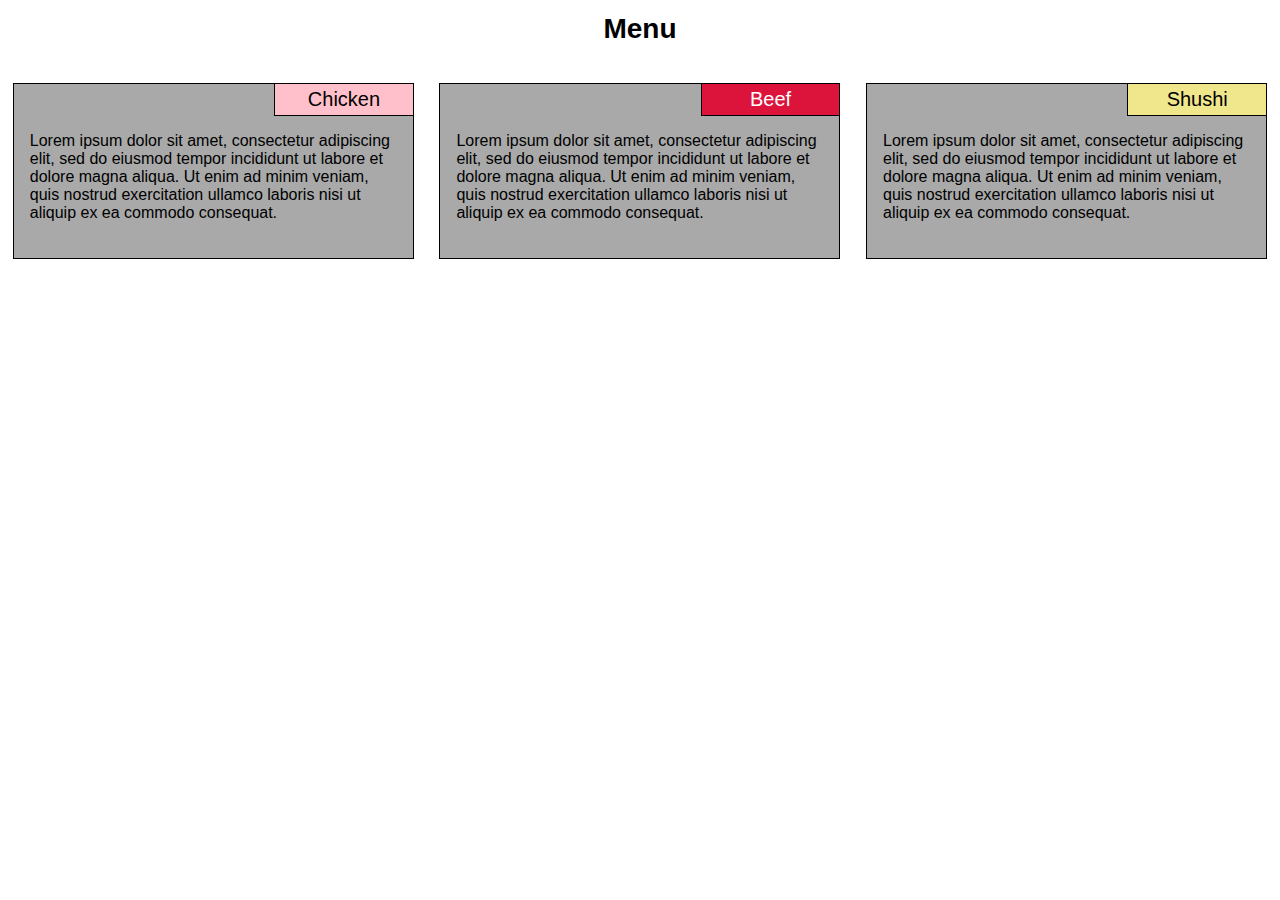
<file: assignment-2-solution/index.html>
<!DOCTYPE html>
<html>
  <head>
    <meta charset="utf-8">
    <meta name="viewport" content="width=device-width, initial-scale=1">
    <link rel="stylesheet" href="css/style.css">
    <title>Solution for Assignment 2</title>
  </head>
  <body>
    <h1>Menu</h1>
    <div class="row">
      <div class="col-lg-4">
        <div class="menu-box">
          <section class="menu-box-title-1">Chicken</section>
          <p>Lorem ipsum dolor sit amet, consectetur adipiscing elit, sed do eiusmod tempor incididunt ut labore et dolore magna aliqua. Ut enim ad minim veniam, quis nostrud exercitation ullamco laboris nisi ut aliquip ex ea commodo consequat.</p>
        </div>
      </div>
      <div class="col-lg-4">
        <div class="menu-box">
          <section class="menu-box-title-2">Beef</section>
          <p>Lorem ipsum dolor sit amet, consectetur adipiscing elit, sed do eiusmod tempor incididunt ut labore et dolore magna aliqua. Ut enim ad minim veniam, quis nostrud exercitation ullamco laboris nisi ut aliquip ex ea commodo consequat.</p>
        </div>
      </div>
      <div class="col-lg-4">
        <div class="menu-box">
          <section class="menu-box-title-3">Shushi</section>
          <p>Lorem ipsum dolor sit amet, consectetur adipiscing elit, sed do eiusmod tempor incididunt ut labore et dolore magna aliqua. Ut enim ad minim veniam, quis nostrud exercitation ullamco laboris nisi ut aliquip ex ea commodo consequat.</p>
        </div>
      </div>
    </div>
  </body>
</html>
</file>
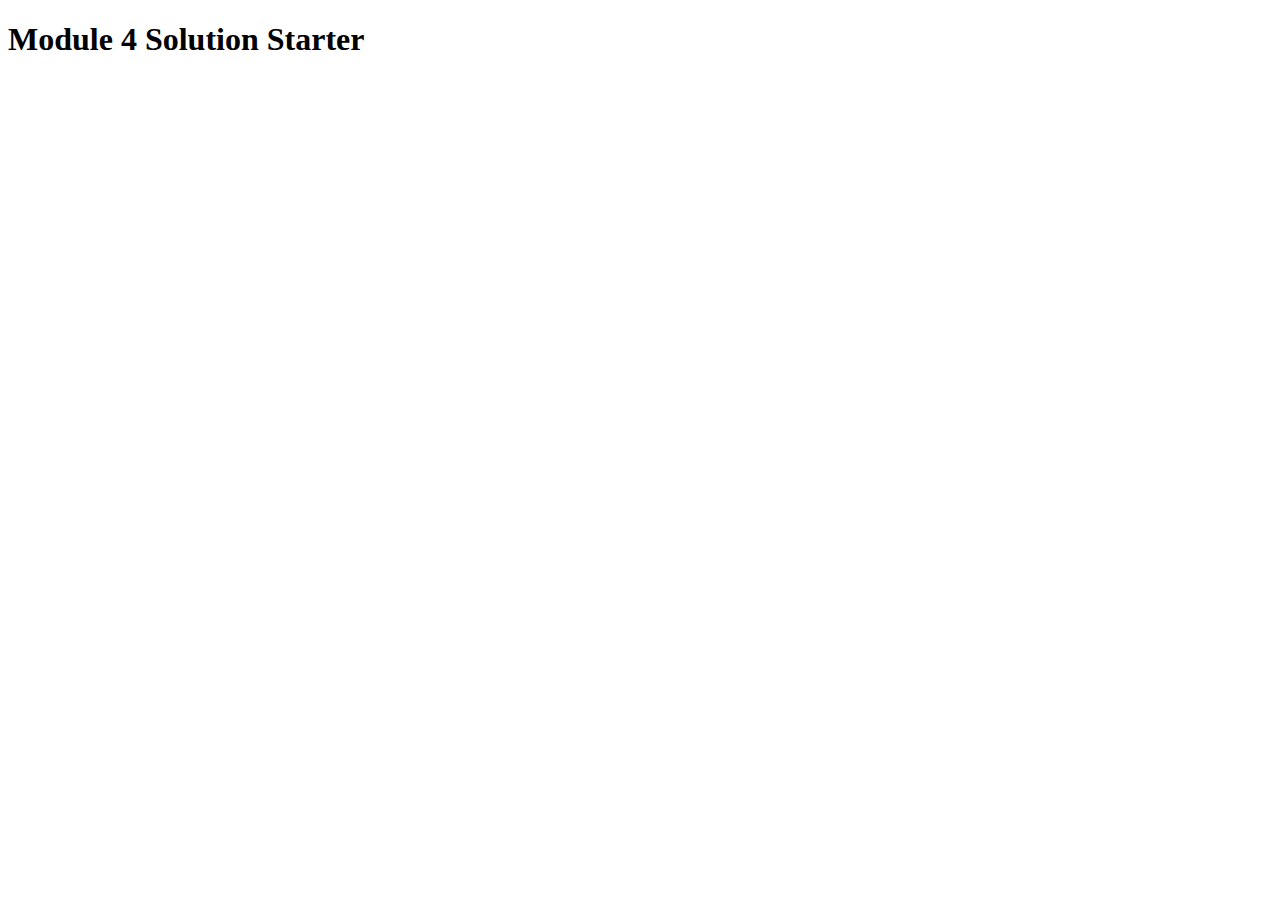
<file: assignment-4-solution/index.html>
<!DOCTYPE html>
<html>
<head>
  <meta charset="utf-8">
  <title>Module 4 Solution Starter</title>
  <script>
    var names = []; // DO NOT REMOVE
  </script>
  <script src="SpeakHello.js"></script>
  <script src="SpeakGoodBye.js"></script>
  <script src="script.js"></script>
</head>
<body>
  <h1>Module 4 Solution Starter</h1>
</body>
</html>
</file>
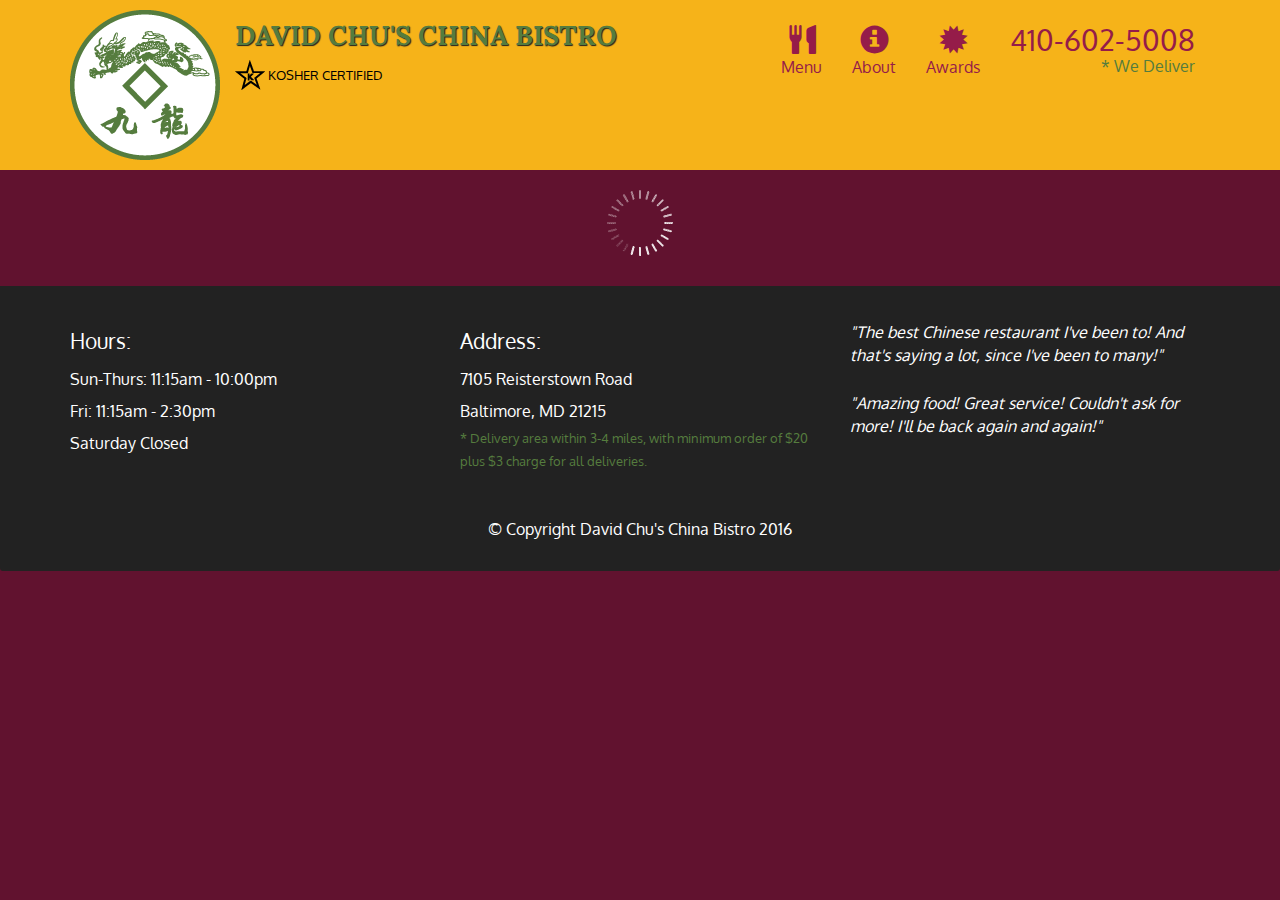
<file: assignment-5-solution/index.html>
<!doctype html>
<html lang="en">
  <head>
    <meta charset="utf-8">
    <meta http-equiv="X-UA-Compatible" content="IE=edge">
    <meta name="viewport" content="width=device-width, initial-scale=1">
    <title>David Chu's China Bistro</title>
    <link rel="stylesheet" href="css/bootstrap.min.css">
    <link rel="stylesheet" href="css/styles.css">
    <link href='https://fonts.googleapis.com/css?family=Oxygen:400,300,700' rel='stylesheet' type='text/css'>
    <link href='https://fonts.googleapis.com/css?family=Lora' rel='stylesheet' type='text/css'>
  </head>
<body>
  <header>
    <nav id="header-nav" class="navbar navbar-default">
      <div class="container">
        <div class="navbar-header">
          <a href="index.html" class="pull-left visible-md visible-lg">
            <div id="logo-img" alt="Logo image"></div>
          </a>

          <div class="navbar-brand">
            <a href="index.html"><h1>David Chu's China Bistro</h1></a>
            <p>
              <img src="images/star-k-logo.png" alt="Kosher certification">
              <span>Kosher Certified</span>
            </p>
          </div>

          <button id="navbarToggle" type="button" class="navbar-toggle collapsed" data-toggle="collapse" data-target="#collapsable-nav" aria-expanded="false">
            <span class="sr-only">Toggle navigation</span>
            <span class="icon-bar"></span>
            <span class="icon-bar"></span>
            <span class="icon-bar"></span>
          </button>
        </div>
        
        <div id="collapsable-nav" class="collapse navbar-collapse">
           <ul id="nav-list" class="nav navbar-nav navbar-right">
            <li id="navHomeButton" class="visible-xs active">
              <a href="index.html">
                <span class="glyphicon glyphicon-home"></span> Home</a>
            </li>
            <li id="navMenuButton">
              <a href="#" onclick="$dc.loadMenuCategories();">
                <span class="glyphicon glyphicon-cutlery"></span><br class="hidden-xs"> Menu</a>
            </li>
            <li>
              <a href="#">
                <span class="glyphicon glyphicon-info-sign"></span><br class="hidden-xs"> About</a>
            </li>
            <li>
              <a href="#">
                <span class="glyphicon glyphicon-certificate"></span><br class="hidden-xs"> Awards</a>
            </li>
            <li id="phone" class="hidden-xs">
              <a href="tel:410-602-5008">
                <span>410-602-5008</span></a><div>* We Deliver</div>
            </li>
          </ul><!-- #nav-list -->
        </div><!-- .collapse .navbar-collapse -->
      </div><!-- .container -->
    </nav><!-- #header-nav -->
  </header>

  <div id="call-btn" class="visible-xs">
    <a class="btn" href="tel:410-602-5008">
    <span class="glyphicon glyphicon-earphone"></span>
    410-602-5008
    </a>
  </div>
  <div id="xs-deliver" class="text-center visible-xs">* We Deliver</div>

  <div id="main-content" class="container"></div>

  <footer class="panel-footer">
    <div class="container">
      <div class="row">
        <section id="hours" class="col-sm-4">
          <span>Hours:</span><br>
          Sun-Thurs: 11:15am - 10:00pm<br>
          Fri: 11:15am - 2:30pm<br>
          Saturday Closed
          <hr class="visible-xs">
        </section>
        <section id="address" class="col-sm-4">
          <span>Address:</span><br>
          7105 Reisterstown Road<br>
          Baltimore, MD 21215
          <p>* Delivery area within 3-4 miles, with minimum order of $20 plus $3 charge for all deliveries.</p>
          <hr class="visible-xs">
        </section>
        <section id="testimonials" class="col-sm-4">
          <p>"The best Chinese restaurant I've been to! And that's saying a lot, since I've been to many!"</p>
          <p>"Amazing food! Great service! Couldn't ask for more! I'll be back again and again!"</p>
        </section>
      </div>
      <div class="text-center">&copy; Copyright David Chu's China Bistro 2016</div>
    </div>
  </footer>

  <!-- jQuery (Bootstrap JS plugins depend on it) -->
  <script src="js/jquery-2.1.4.min.js"></script>
  <script src="js/bootstrap.min.js"></script>
  <script src="js/ajax-utils.js"></script>
  <script src="js/script.js"></script>
</body>
</html>
</file>
<file: assignment-2-solution/css/style.css>
* {
  box-sizing: border-box;
  margin: 0;
  font-family: Arial, Helvetica, sans-serif;
}

h1 {
  text-align: center;
  font-size: 175%;
  margin-top: 1%;
  margin-bottom: 2%;
}

.menu-box, .menu-box-title, .menu-box-title-1, .menu-box-title-2, .menu-box-title-3 {
  background-color: darkgrey;
  border: 1px solid black;
  border-color: black;
  color: black;
}

.menu-box {
  position: relative;
}

.menu-box-title-1, .menu-box-title-2, .menu-box-title-3 {
  position: absolute;
  top: -1px;
  right: -1px;
  width: 35%;
  padding: 1%;
  text-align: center;
  font-size: 125%;
}

.menu-box-title-1 {
  background-color: pink;
  color: black;
}

.menu-box-title-2 {
  background-color: crimson;
  color: white;
}

.menu-box-title-3 {
  background-color: khaki;
  color: black;
}

p {
  height: 110px;
  margin: 1em;
  margin-top: 3em;
  overflow: hidden;
}

.row {
  width: 100%;
}

@media (min-width: 992px) {
  .col-lg-1, .col-lg-2, .col-lg-3, .col-lg-4, .col-lg-5, .col-lg-6, .col-lg-7, .col-lg-8, .col-lg-9, .col-lg-10, .col-lg-11, .col-lg-12 {
    float: left;
    padding: 1%;
  }
  .col-lg-1 {
    width: 8.33%;
  }
  .col-lg-2 {
    width: 16.66%;
  }
  .col-lg-3 {
    width: 25%;
  }
  .col-lg-4 {
    width: 33.33%;
  }
  .col-lg-5 {
    width: 41.66%;
  }
  .col-lg-6 {
    width: 50%;
  }
  .col-lg-7 {
    width: 58.33%;
  }
  .col-lg-8 {
    width: 66.66%;
  }
  .col-lg-9 {
    width: 74.99%;
  }
  .col-lg-10 {
    width: 83.33%;
  }
  .col-lg-11 {
    width: 91.66%;
  }
  .col-lg-12 {
    width: 100%;
  }
}

@media (min-width: 768px) and (max-width: 991px) {
  .col-md-1, .col-md-2, .col-md-3, .col-md-4, .col-md-5, .col-md-6, .col-md-7, .col-md-8, .col-md-9, .col-md-10, .col-md-11, .col-md-12 {
    float: left;
    padding: 1%;
  }
  .col-md-1 {
    width: 8.33%;
  }
  .col-md-2 {
    width: 16.66%;
  }
  .col-md-3 {
    width: 25%;
  }
  .col-md-4 {
    width: 33.33%;
  }
  .col-md-5 {
    width: 41.66%;
  }
  .col-md-6 {
    width: 50%;
  }
  .col-md-7 {
    width: 58.33%;
  }
  .col-md-8 {
    width: 66.66%;
  }
  .col-md-9 {
    width: 74.99%;
  }
  .col-md-10 {
    width: 83.33%;
  }
  .col-md-11 {
    width: 91.66%;
  }
  .col-md-12 {
    width: 100%;
  }
}

@media (max-width: 767px) {
  .col-sm-1, .col-sm-2, .col-sm-3, .col-sm-4, .col-sm-5, .col-sm-6, .col-sm-7, .col-sm-8, .col-sm-9, .col-sm-10, .col-sm-11, .col-sm-12 {
    margin: 0 auto;
    padding: 1%;
  }
  .col-sm-1 {
    width: 8.33%;
  }
  .col-sm-2 {
    width: 16.66%;
  }
  .col-sm-3 {
    width: 25%;
  }
  .col-sm-4 {
    width: 33.33%;
  }
  .col-sm-5 {
    width: 41.66%;
  }
  .col-sm-6 {
    width: 50%;
  }
  .col-sm-7 {
    width: 58.33%;
  }
  .col-sm-8 {
    width: 66.66%;
  }
  .col-sm-9 {
    width: 74.99%;
  }
  .col-sm-10 {
    width: 83.33%;
  }
  .col-sm-11 {
    width: 91.66%;
  }
  .col-sm-12 {
    width: 100%;
  }
}
</file>
<file: assignment-5-solution/css/styles.css>
body {
  font-size: 16px;
  color: #fff;
  background-color: #61122f;
  font-family: 'Oxygen', sans-serif;
}

/** HEADER **/
#header-nav {
  background-color: #f6b319;
  border-radius: 0;
  border: 0;
}

#logo-img {
  background: url('../images/restaurant-logo_large.png') no-repeat;
  width: 150px;
  height: 150px;
  margin: 10px 15px 10px 0;
}

.navbar-brand {
  padding-top: 25px;
}
.navbar-brand h1 { /* Restaurant name */
  font-family: 'Lora', serif;
  color: #557c3e;
  font-size: 1.5em;
  text-transform: uppercase;
  font-weight: bold;
  text-shadow: 1px 1px 1px #222;
  margin-top: 0;
  margin-bottom: 0;
  line-height: .75;
}
.navbar-brand a:hover, .navbar-brand a:focus {
  text-decoration: none;
}
.navbar-brand p { /* Kosher cert */
  color: #000;
  text-transform: uppercase;
  font-size: .7em;
  margin-top: 15px;
}
.navbar-brand p span { /* Star-K */
  vertical-align: middle;
}

#nav-list {
  margin-top: 10px;
}
#nav-list a {
  color: #951C49;
  text-align: center;
}
#nav-list a:hover {
  background: #E7E7E7;
}
#nav-list a span {
  font-size: 1.8em;
}

#phone {
  margin-top: 5px;
}
#phone a { /* Phone number */
  text-align: right;
  padding-bottom: 0;
}
#phone div { /* We Deliver */
  color: #557c3e;
  text-align: right;
  padding-right: 15px;
}

.navbar-header button.navbar-toggle, .navbar-header .icon-bar {
  border: 1px solid #61122f;
}
.navbar-header button.navbar-toggle {
  clear: both;
  margin-top: -30px;
}
/* END HEADER */

/* FOOTER */
.panel-footer {
  margin-top: 30px;
  padding-top: 35px;
  padding-bottom: 30px;
  background-color: #222;
  border-top: 0;
}
.panel-footer div.row {
  margin-bottom: 35px;
}
#hours, #address {
  line-height: 2;
}
#hours > span, #address > span {
  font-size: 1.3em;
}
#address p {
  color: #557c3e;
  font-size: .8em;
  line-height: 1.8;
}
#testimonials {
  font-style: italic;
}
#testimonials p:nth-child(2) {
  margin-top: 25px;
}
/* END FOOTER */



/* HOME PAGE */
.container .jumbotron {
  box-shadow: 0 0 50px #3F0C1F;
  border: 2px solid #3F0C1F;
}

#menu-tile, #specials-tile, #map-tile {
  height: 250px;
  width: 100%;
  margin-bottom: 15px;
  position: relative;
  border: 2px solid #3F0C1F;
  overflow: hidden;
}
#menu-tile:hover, #specials-tile:hover, #map-tile:hover {
  box-shadow: 0 1px 5px 1px #cccccc;
}
#menu-tile {
  background: url('../images/menu-tile.jpg') no-repeat;
  background-position: center;
}
#specials-tile {
  background: url('../images/specials-tile.jpg') no-repeat;
  background-position: center;
}
#menu-tile span, #specials-tile span, #map-tile span {
  position: absolute;
  bottom: 0;
  right: 0;
  width: 100%;
  text-align: center;
  font-size: 1.6em;
  text-transform: uppercase;
  background-color: #000;
  color: #fff;
  opacity: .8;
}
/* END HOME PAGE */

/* MENU CATEGORIES PAGE */
.category-tile { 
  position: relative;
  border: 2px solid #3F0C1F;
  overflow: hidden;
  width: 200px;
  height: 200px;
  margin: 0 auto 15px;
}
.category-tile span {
  position: absolute;
  bottom: 0;
  right: 0;
  width: 100%;
  text-align: center;
  font-size: 1.2em;
  text-transform: uppercase;
  background-color: #000;
  color: #fff;
  opacity: .8;
}
.category-tile:hover {
  box-shadow: 0 1px 5px 1px #cccccc;
}

#menu-categories-title + div {
  margin-bottom: 50px;
}
/* END MENU CATEGORIES PAGE */

/* SINGLE CATEGORY PAGE */
.menu-item-tile {
  margin-bottom: 25px;
}
.menu-item-tile hr {
  width: 80%;
}
.menu-item-tile .menu-item-price {
  font-size: 1.1em;
  text-align: right;
  margin-top: -15px;
  margin-right: -15px;
}
.menu-item-tile .menu-item-price span {
  font-size: .6em;
}
.menu-item-photo {
  position: relative;
  border: 2px solid #3F0C1F; 
  overflow: hidden;
  padding: 0;
  margin-right: -15px;
  margin-left: auto;
  margin-bottom: 20px;
  max-width: 250px;
}
.menu-item-photo div {
  position: absolute;
  bottom: 0;
  right: 0;
  width: 80px;
  background-color: #557c3e;
  text-align: center;
}
.menu-item-description {
  padding-right: 30px;
}
h3.menu-item-title {
  margin: 0 0 10px;
}
.menu-item-details {
  font-size: .9em;
  font-style: italic;
}
/* END SINGLE CATEGORY PAGE */


/********** Large devices only **********/
@media (min-width: 1200px) {
  .container .jumbotron {
    background: url('../images/jumbotron_1200.jpg') no-repeat;
    height: 675px;
  }
}

/********** Medium devices only **********/
@media (min-width: 992px) and (max-width: 1199px) {
  /* Header */
  #logo-img {
    background: url('../images/restaurant-logo_medium.png') no-repeat;
    width: 100px;
    height: 100px;
    margin: 5px 5px 5px 0;
  }
  /* End Header */

  /* Home Page */
  .container .jumbotron {
    background: url('../images/jumbotron_992.jpg') no-repeat;
    height: 558px;
  }
  /* End Home Page */
}

/********** Small devices only **********/
@media (min-width: 768px) and (max-width: 991px) {
  /* Home Page */
  .container .jumbotron {
    background: url('../images/jumbotron_768.jpg') no-repeat;
    height: 432px;
  }
  /* End Home Page */
}

/********** Extra small devices only **********/
@media (max-width: 767px) {
  /* Header */
  .navbar-brand {
    padding-top: 10px;
    height: 80px;
  }
  .navbar-brand h1 { /* Restaurant name */
    padding-top: 10px;
    font-size: 5vw; /* 1vw = 1% of viewport width */
  }
  .navbar-brand p { /* Kosher cert */
    font-size: .6em;
    margin-top: 12px;
  }
  .navbar-brand p img { /* Star-K */
    height: 20px;
  }

  #collapsable-nav a { /* Collapsed nav menu text */
    font-size: 1.2em;
  }
  #collapsable-nav a span { /* Collapsed nav menu glyph */
    font-size: 1em;
    margin-right: 5px;
  }

  #call-btn > a {
    font-size: 1.5em;
    display: block;
    margin: 0 20px;
    padding: 10px;
    border: 2px solid #fff;
    background-color: #f6b319;
    color: #951c49;
  }
  #xs-deliver {
    margin-top: 5px;
    font-size: .7em;
    letter-spacing: .1em;
    text-transform: uppercase;
  }
  /* End Header */

  /* Footer */
  .panel-footer section {
    margin-bottom: 30px;
    text-align: center;
  }
  .panel-footer section:nth-child(3) {
    margin-bottom: 0; /* margin already exists on the whole row */
  }
  .panel-footer section hr {
    width: 50%;
  }
  /* End Footer */

  /* Home Page */
  .container .jumbotron {
    margin-top: 30px;
    padding: 0;
  }
  #menu-tile, #specials-tile {
    width: 360px;
    margin: 0 auto 15px;
  }

  .menu-item-photo {
    margin-right: auto;
  }
  .menu-item-tile .menu-item-price {
    text-align: center;
  }
  .menu-item-description {
    text-align: center;;
  }
}


/********** Super extra small devices Only :-) (e.g., iPhone 4) **********/
@media (max-width: 479px) {
  /* Header */
  .navbar-brand h1 { /* Restaurant name */
    padding-top: 5px;
    font-size: 6vw;
  }
  /* End Header */
  
  /* Home page */
  #menu-tile, #specials-tile {
    width: 280px;
    margin: 0 auto 15px;
  }

  .col-xxs-12 {
    position: relative;
    min-height: 1px;
    padding-right: 15px;
    padding-left: 15px;
    float: left;
    width: 100%;
  }
}
</file>
